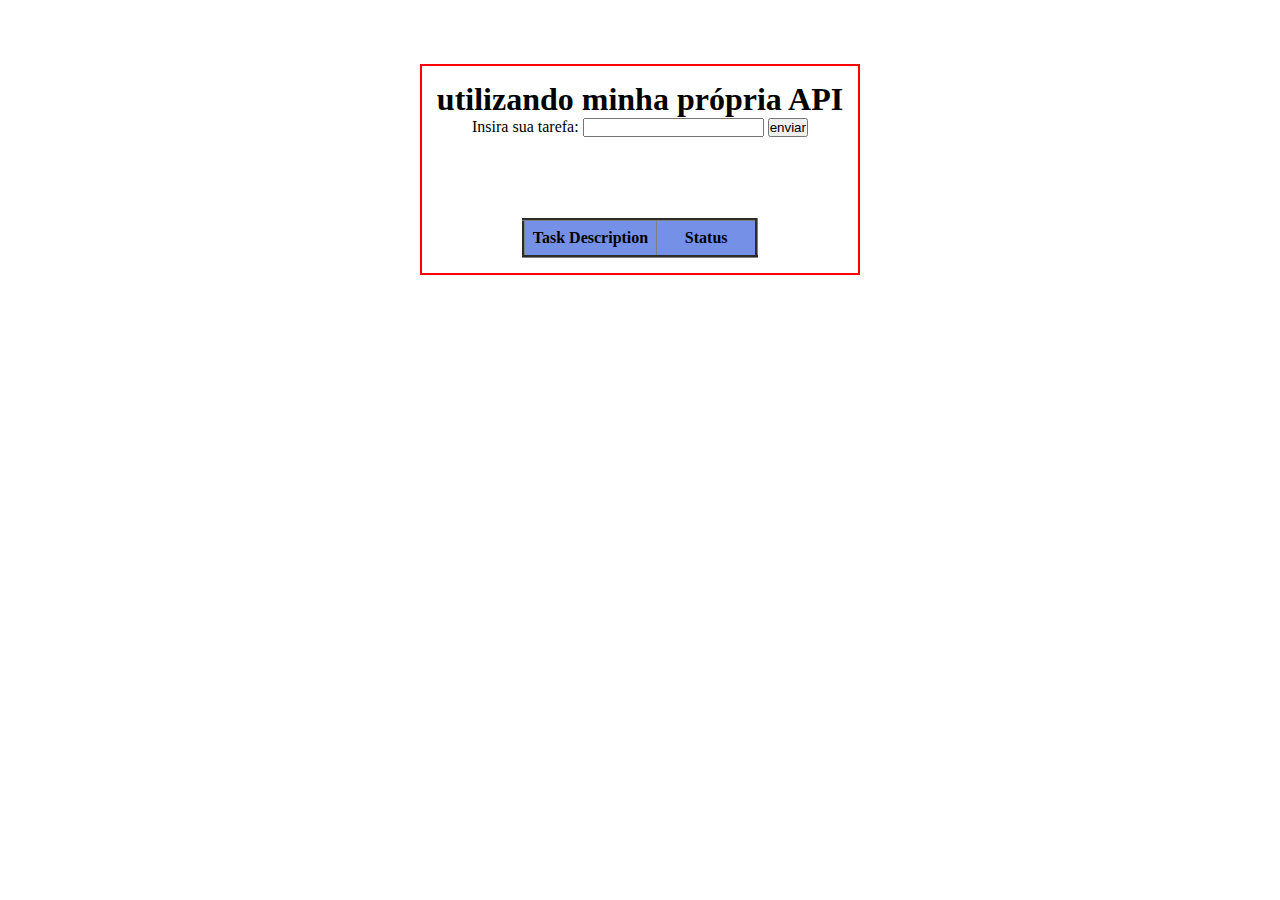
<file: atividade 5/index.html>
<!DOCTYPE html>
<html lang="en">
<head>
    <meta charset="UTF-8">
    <meta http-equiv="X-UA-Compatible" content="IE=edge">
    <meta name="viewport" content="width=device-width, initial-scale=1.0">
    <title>API back4app</title>
    <script src="index.js" defer></script>
    <link rel="stylesheet" href="index.css">
</head>
<body>
    <div id="content">
        <h1>utilizando minha própria API</h1>

        <div class="createTask">    
            <label for="text">Insira sua tarefa: </label>
            <input type="text" id="text">
            <button id="button">enviar</button>
        </div>

        <div id="tableContainer">
            <table id="table" border="3">
                <thead class="tableHeader">
                    <tr class="tableRow">
                        <th class="tableColumn"  >Task Description</th>
                        <th class="tableColumn">Status</th>
                    </tr>
                </thead>
    
                <tbody id="tbody">
                </tbody>
            </table>
        </div>      
    </div>
      
</body>
</html>
</file>
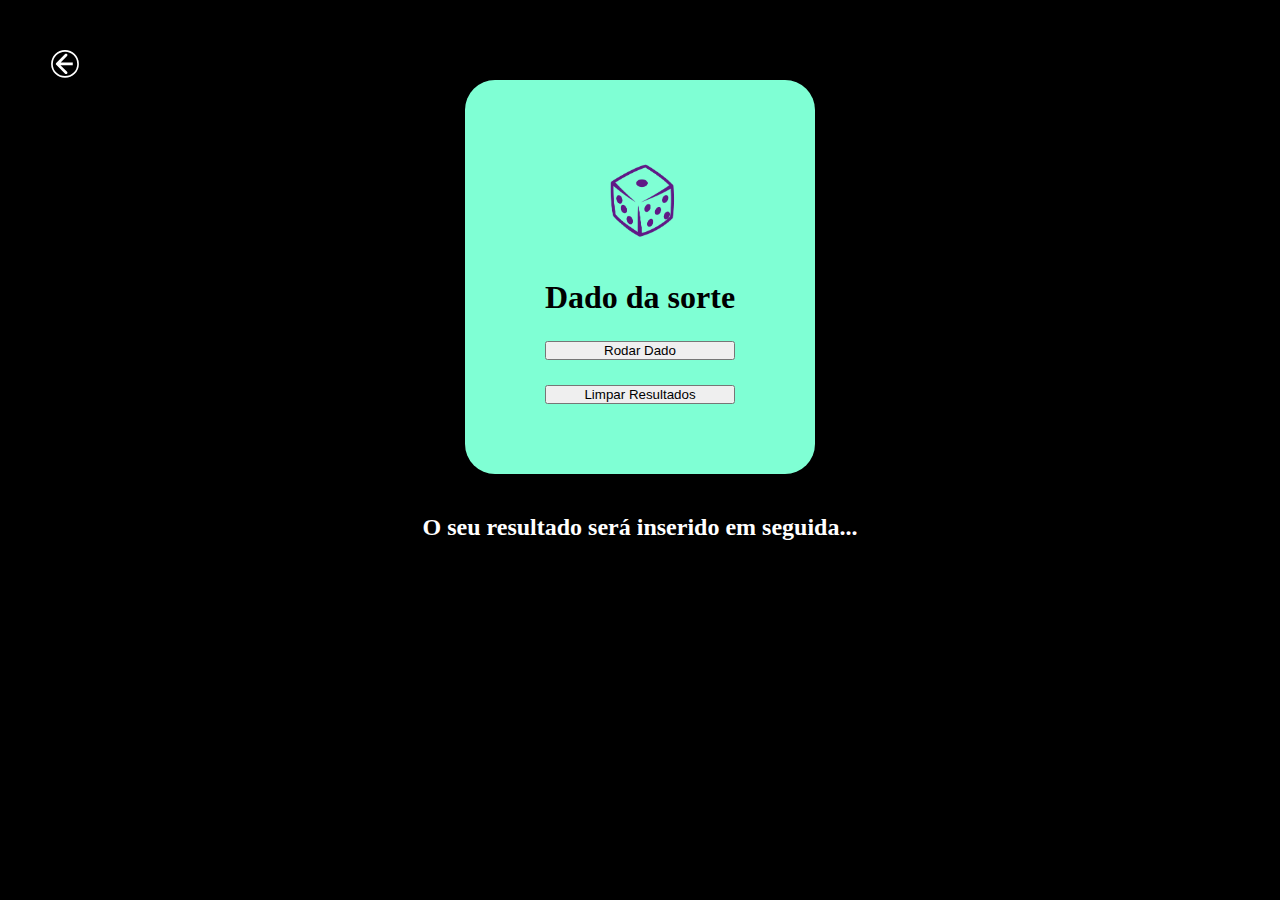
<file: atividade 1/atividadeDado.html>
<!DOCTYPE html>
<html lang="en">
<head>
    <meta charset="UTF-8">
    <meta http-equiv="X-UA-Compatible" content="IE=edge">
    <meta name="viewport" content="width=device-width, initial-scale=1.0">
    <title>Document</title>
    <script src="script.js" defer></script>
    <link rel="stylesheet" href="style.css">
</head>
<body>      
    <a href="../index.html"><img src="../images/whiteback.svg" alt="" class="back"></a>

    <div id="content">
        <div id="card">
            <div class="cardImageBox">
                <img src="dado.png" alt="" class="cardImage">
            </div>
            <h1 class="title">Dado da sorte</h1>
        
            <button id="button">Rodar Dado</button>
            <button id="clearBtn">Limpar Resultados</button>
            
        </div>
    
        <div id="resultBox">
            <h2 id="result">O seu resultado será inserido em seguida...<br><br></h2>
        </div>
    </div>
   
    
</body>
</html>
</file>
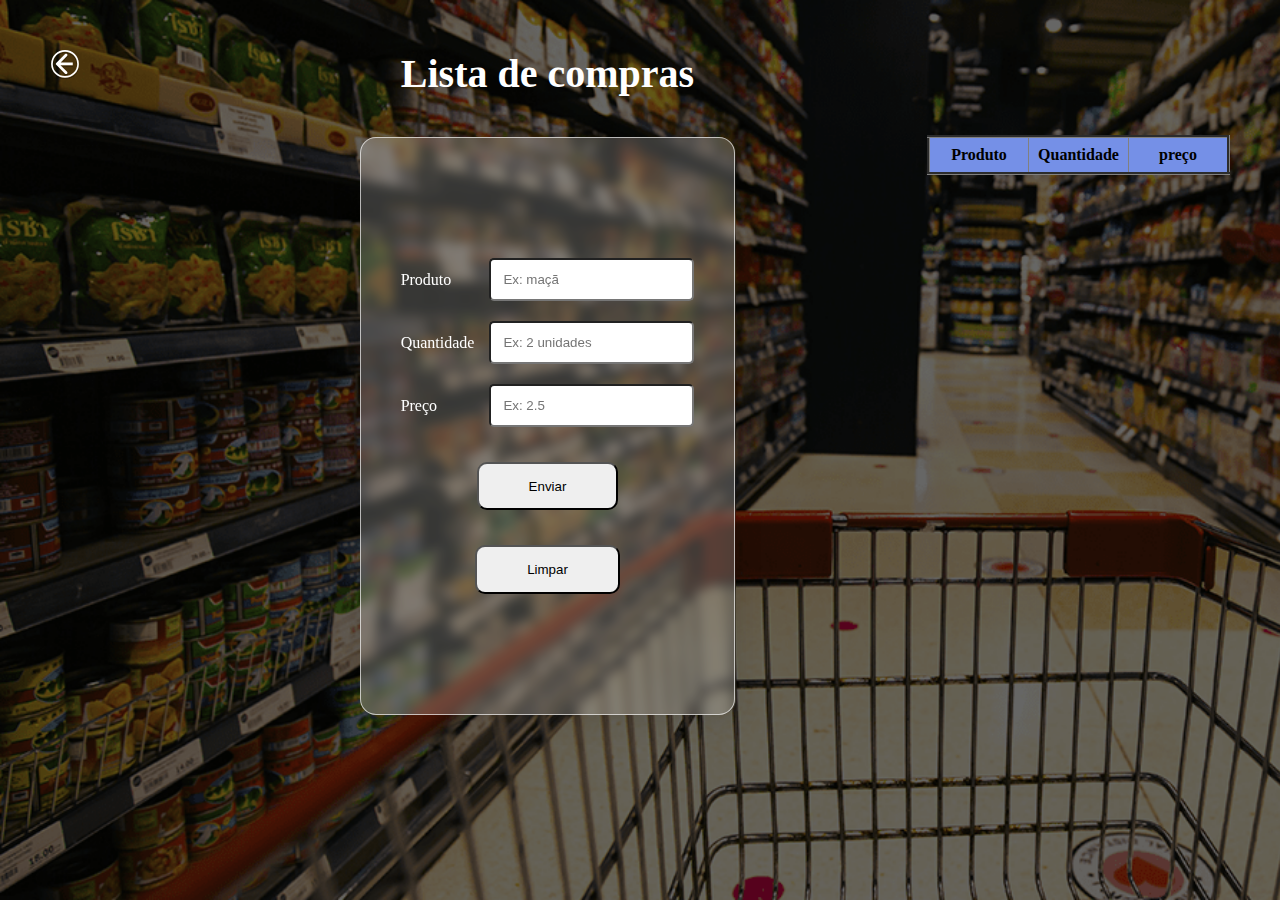
<file: atividade 2/atividadeLista.html>
<!DOCTYPE html>
<html lang="en">
<head>
    <meta charset="UTF-8">
    <meta http-equiv="X-UA-Compatible" content="IE=edge">
    <meta name="viewport" content="width=device-width, initial-scale=1.0">
    <title>Document</title>
    <script src="script.js" defer></script>
    <link rel="stylesheet" href="style.css">

</head>
<body>
    <a href="../index.html"><img src="../images/whiteback.svg" alt="" class="back"></a>

    <div id="flex">
        <main id="container">
            <h1 id="title">Lista de compras</h1>
    
            <div id="content"> 
                <div class="forms">
                    <div class="inputBox">
                        <label for="" id="">Produto</label>
                        <input type="text" placeholder="Ex: maçã" id="produto">
                    </div>
    
                    <div class="inputBox">
                        <label for="">Quantidade</label>
                        <input type="number" placeholder="Ex: 2 unidades" id="quantidade">
                    </div>
    
                    <div class="inputBox">
                        <label for="">Preço</label>
                        <input type="number" placeholder="Ex: 2.5" id="preco">
                    </div>
                </div>
                
                <button id="submit" class="cardButton">Enviar</button>
                <button id="clear" class="cardButton">Limpar</button>
            </div>
    
        </main>
    
        <div id="tableContainer">
           <table id="table" border="3">
                <thead class="tableHeader">
                    <tr class="tableRow">
                        <th class="tableColumn">Produto</th>
                        <th class="tableColumn">Quantidade</th>
                        <th class="tableColumn">preço</th>
                    </tr>
                </thead>
    
                <tbody id="tbody">
    
                </tbody>
           </table>
        </div>
    </div>
    
    

</body>
</html>
</file>
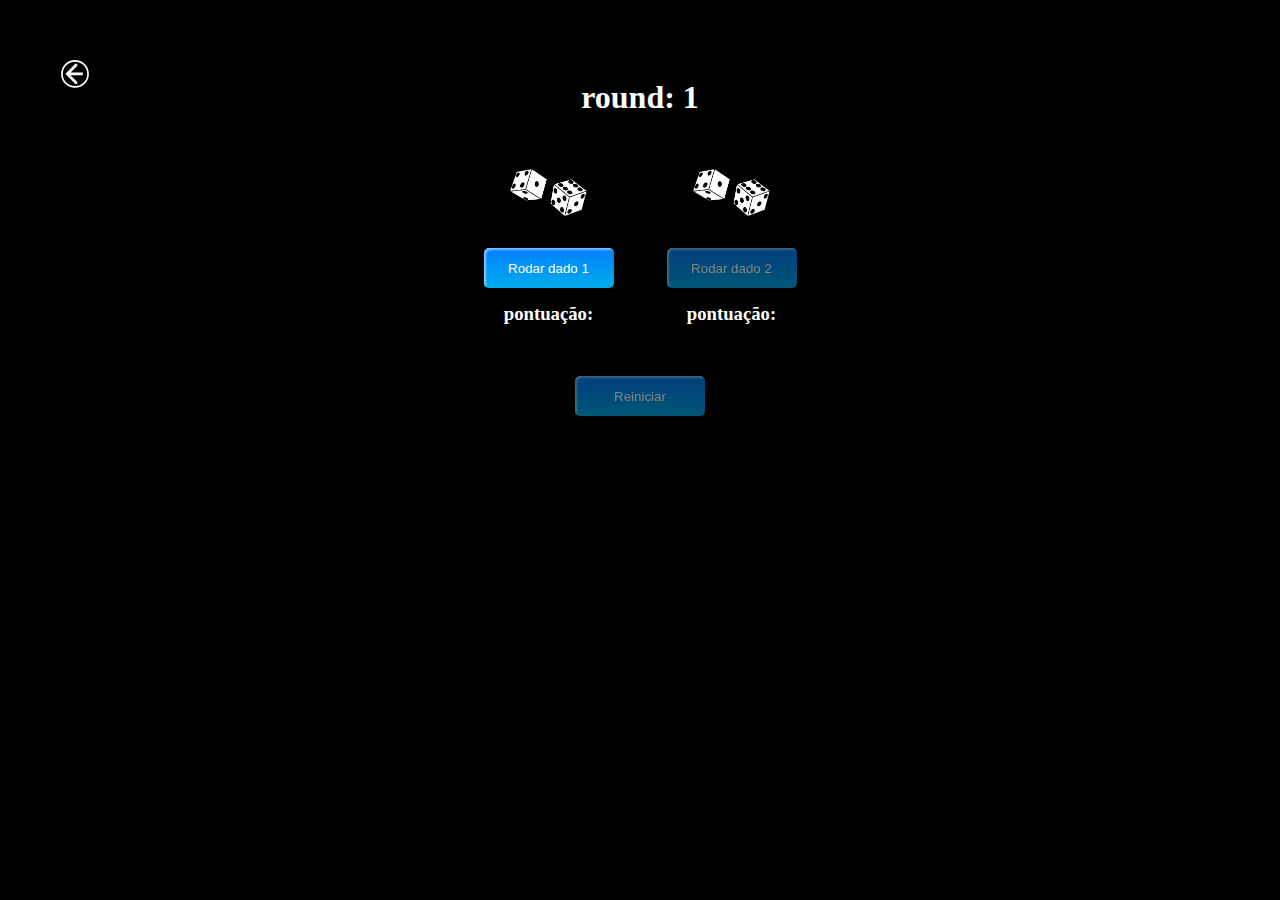
<file: atividade 3/batalha-dados.html>
<!DOCTYPE html>
<html lang="en">

<head>
    <meta charset="UTF-8">
    <meta http-equiv="X-UA-Compatible" content="IE=edge">
    <meta name="viewport" content="width=device-width, initial-scale=1.0">
    <title>Document</title>
    <link rel="stylesheet" href="style.css">
    <script src="batalha.js" defer></script>
</head>

<body>
    <div class="backBox">
        <a href="../index.html"><img src="../images/whiteback.svg" alt="" class="back"></a>
    </div>


    <div id="content">
        <div id="card">
            <h1 translate="no" id="roundStatus">round: 1</h1>
            <div id="container">
                <div class="diceBox">
                    <img src="../images/mainImage.png" alt="" id="diceImage1" class="image">
                    <h2 id="resultDice1"></h2>
                    <button id="diceBtn1" disabled class="custom-btn btn-3">Rodar dado 1</button>
                    <h3 translate="no" id="dice1Score">pontuação: </h3>
                </div>
                <div class="diceBox">
                    <img src="../images/mainImage.png" alt="" id="diceImage2" class="image">
                    <h2 id="resultDice2"></h2>
                    <button id="diceBtn2" disabled class="custom-btn btn-3">Rodar dado 2</button>
                    <h3 translate="no" id="dice2Score">pontuação: </h3>
                </div>
            </div>
            <button class="custom-btn btn-3" id="reset"><span>Reiniciar</span></button>

        </div>
    </div>

</body>

</html>
</file>
<file: atividade 5/index.css>
*{
    margin: 0;
    padding: 0;
    box-sizing: border-box;
}
body{
    display: flex;
    align-items: center;
    justify-content: center;
}

#content{
    border: 2px solid red;
    display: flex;
    flex-direction: column;
    align-items: center;
    text-align: center;
    margin-top: 5%;
    padding: 15px;
}

#tableContainer{
    margin-top: 20%;
    color: black;
}
#table{
    border-collapse: collapse;
    background: #FFFFF0;
}

#table thead{
    background-color: rgb(117, 144, 231);
    border-bottom: 2px solid rgb(0, 0, 0);

}
.tableColumn{
    padding: 8px;
    min-width: 100px;
}

#tbody{
    background-color: #FFFFF0;
}

.done{
    text-decoration: line-through;
}
</file>
<file: atividade 1/style.css>
*{
    margin: 0;
    padding: 0;
    box-sizing: border-box;
}

body{
    display: flex;
    flex-direction: column;
    gap: 30px;
    background-color: black;
    color: white;
    padding: 50px;
}

#card{
    display: flex;
    flex-direction: column;
    gap: 25px;
    padding: 70px 80px;
    background-color: aquamarine;
    color: black;
    margin-top: 50px;
    border-radius: 30px;
    margin: auto;
}

.cardImage{
    height: 100px;
}
.cardImageBox{
    margin: auto;
}
.back{
    position: absolute;
    height: 30px;   
}

.back:hover{
    height: 40px;
    transition: 1s;

}

#content{
    max-width: 500px;
    display: flex;
    flex-direction: column;
    margin-inline: auto;
    gap: 40px;
}
</file>
<file: atividade 2/style.css>
*{
    margin: 0;
    padding: 0;
    box-sizing: border-box;
}

body{
    max-width: 1280px;
    background-image: url(mercado.png);
    background-repeat: no-repeat;
    background-size: cover;
    padding: 50px;
    display: flex;
    height: 100vh;
    gap: 10%;
    margin-inline: auto;
    color: white;

}
main#container{
    max-width: 1280px;
    max-height: 600px;
    margin-inline: auto;
    display: flex;
    flex-direction: column;
    gap: 40px;
}
#title{
    width: 100%;
    display: flex;
    justify-content: center;
    font-size: 40px;
}
#content{
    margin-inline: auto;
    display: flex;
    flex-direction: column;
    align-items: center;    
    padding: 120px 40px;
    background: rgba(255, 255, 255, 0.2);
    border-radius: 16px;
    box-shadow: 0 4px 30px rgba(0, 0, 0, 0.1);
    backdrop-filter: blur(5.7px);
    -webkit-backdrop-filter: blur(5.7px);
    border: 1px solid rgba(255, 255, 255, 0.65);
    gap: 35px;

}
.forms{
    display: flex;
    flex-direction: column;
    gap: 20px;
}
.forms input{
    padding: 12px;
    border-radius: 5px;
    
}
#flex{
    width: 100%;
    display: flex;
    justify-content: space-between;

}
.back{
    position: absolute;
    height: 30px;   
}

.back:hover{
    height: 40px;
    transition: 1s;

}
.inputBox{
    display: flex;
    justify-content: space-between;
    align-items: center;
    gap: 15px;
}
.cardButton{
    padding: 5% 17%;
    border-radius: 10px;
}
#cardButton:hover{
    opacity: 85%;
    transition: 0.5s;
    cursor: pointer;
}

#tableContainer{
    margin-top: 85px;
    color: black;
    height: fit-content;
}
#table{
    border-collapse: collapse;
    background: #FFFFF0;
}

#table thead{
    background-color: rgb(117, 144, 231);
    border-bottom: 2px solid rgb(0, 0, 0);

}
.tableColumn{
    padding: 8px;
    min-width: 100px;
}

#tbody{
    background-color: #FFFFF0;
}

@media (max-width: 900px ){
    #flex{
        display: flex;
        flex-direction: column;
        align-items: center;
        justify-content: center;
    }
    body{

        background-image: url(mercado.png);
        background-repeat: no-repeat;
        background-size: cover;
    }


}
</file>
<file: atividade 3/style.css>
*{
    margin: 0;
    padding: 0;
    box-sizing: border-box;
}
body{
    background-color: black;
    color: white;
    display: flex;
    flex-direction: column;
    align-items: center;
    padding: 30px;
}
.backBox{
    width: 100%;
    padding: 30px;
}
.back{
    position: absolute;
    height: 30px;   
}
.back:hover{
    height: 40px;
    transition: 1s;
}
#content{
    width: 50%;
    height: 70vh;
    align-items: center;
    justify-content: center;
}
#card{
    width: 100%;
    height: 50%;
    display: flex;
    flex-direction: column;
    align-items: center;
    justify-content: center;
    gap: 10%;
}
#container{
    display: flex;
    width: 100%;
    height: 30vh;
    gap: 10%;
    justify-content: center;
    align-items: center;
}
.diceBox{
    display: flex;
    flex-direction: column;
    gap: 15px;
    width: 20%;
    padding: 20px;
    text-align: center;
    align-items: center;
}
.image{
    height: 100%;
    width: 100%;
}

.custom-btn {
    width: 130px;
    height: 40px;
    color: #fff;
    border-radius: 5px;
    padding: 10px 25px;
    font-family: 'Lato', sans-serif;
    font-weight: 500;
    background: transparent;
    cursor: pointer;
    transition: all 0.3s ease;
    position: relative;
    display: inline-block;
     box-shadow:inset 2px 2px 2px 0px rgba(255,255,255,.5),
     7px 7px 20px 0px rgba(0,0,0,.1),
     4px 4px 5px 0px rgba(0,0,0,.1);
    outline: none;
  }

  .btn-3 {
    background: rgb(0,172,238);
  background: linear-gradient(0deg, rgba(0,172,238,1) 0%, rgba(2,126,251,1) 100%);
    width: 130px;
    height: 40px;
    line-height: 42px;
    padding: 0;
    border: none;
    
  }
  .btn-3:disabled {
    background: rgb(0,172,238);
  background: linear-gradient(0deg, rgba(0,172,238,1) 0%, rgba(2,126,251,1) 100%);
    width: 130px;
    height: 40px;
    line-height: 42px;
    padding: 0;
    border: none;
    opacity: 50%;
  }
  .btn-3 span {
    position: relative;
    display: block;
    width: 100%;
    height: 100%;
  }
  .btn-3:before,
  .btn-3:after {
    position: absolute;
    content: "";
    right: 0;
    top: 0;
     background: rgba(2,126,251,1);
    transition: all 0.3s ease;
  }
  .btn-3:before {
    height: 0%;
    width: 2px;
  }
  .btn-3:after {
    width: 0%;
    height: 2px;
  }
  .btn-3:hover{
     background: transparent;
    box-shadow: none;
  }
  .btn-3:hover:before {
    height: 100%;
  }
  .btn-3:hover:after {
    width: 100%;
  }
  .btn-3 span:hover{
     color: rgba(2,126,251,1);
  }
  .btn-3 span:before,
  .btn-3 span:after {
    position: absolute;
    content: "";
    left: 0;
    bottom: 0;
     background: rgba(2,126,251,1);
    transition: all 0.3s ease;
  }
  .btn-3 span:before {
    width: 2px;
    height: 0%;
  }
  .btn-3 span:after {
    width: 0%;
    height: 2px;
  }
  .btn-3 span:hover:before {
    height: 100%;
  }
  .btn-3 span:hover:after {
    width: 100%;
  }
</file>
